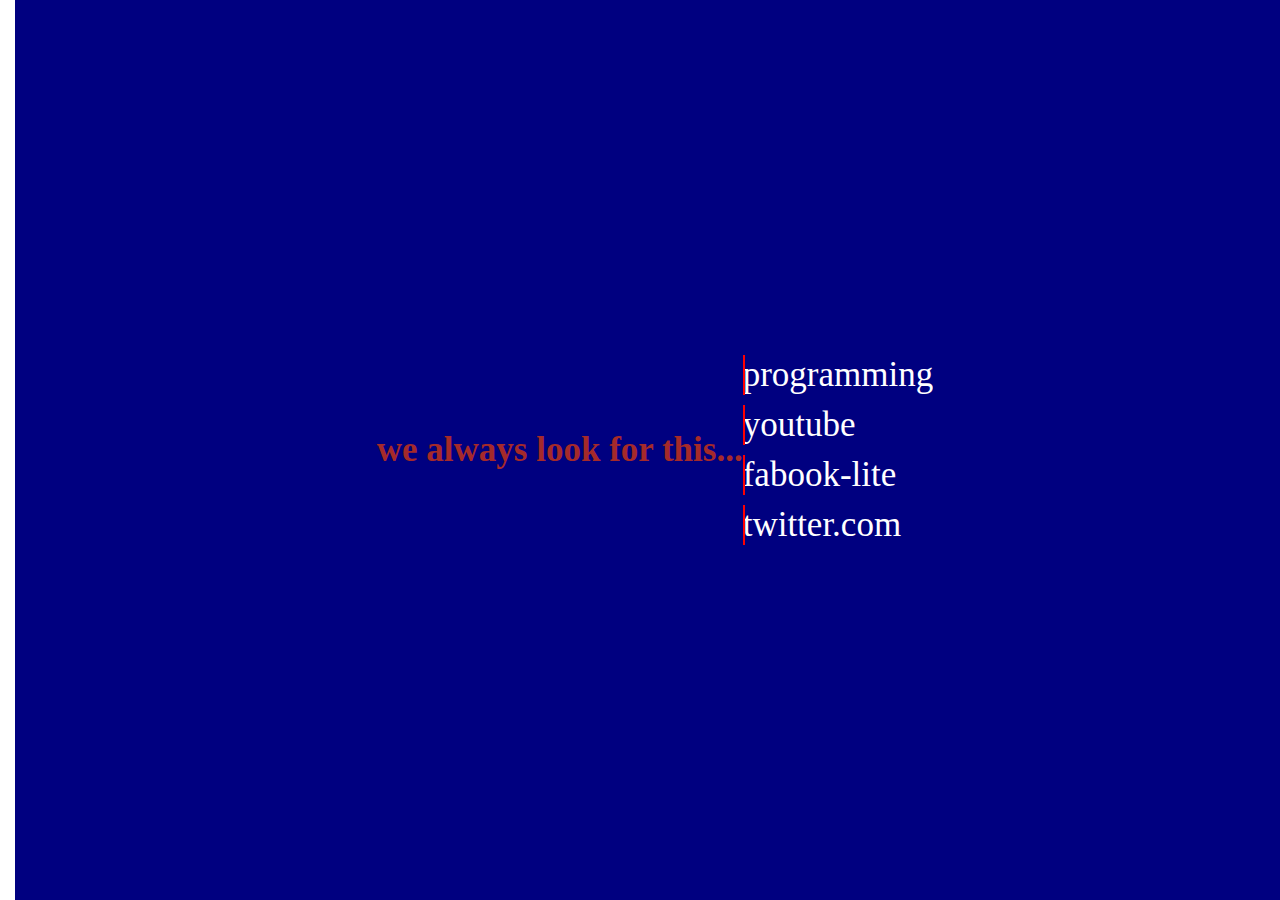
<file: index.html>
<!DOCTYPE html>
<html lang="en">
    <head>
        <meta charset="UTF-8">
        <meta name="viewport" content="width=device-width, initial-scale=1.0">
        <title>new page</title>
        <link rel="stylesheet" href="style.css">
    </head>
    <body>
        <div class="container">
            <h1>we always look for this...</h1>
            <ul>
                <li><span>programming</span></li>
                <li><span>youtube</span></li>
                <li><span>fabook-lite</span></li>
                <li><span>twitter.com</span></li>
            </ul>
        </div>
    </body>   
</html>
</file>
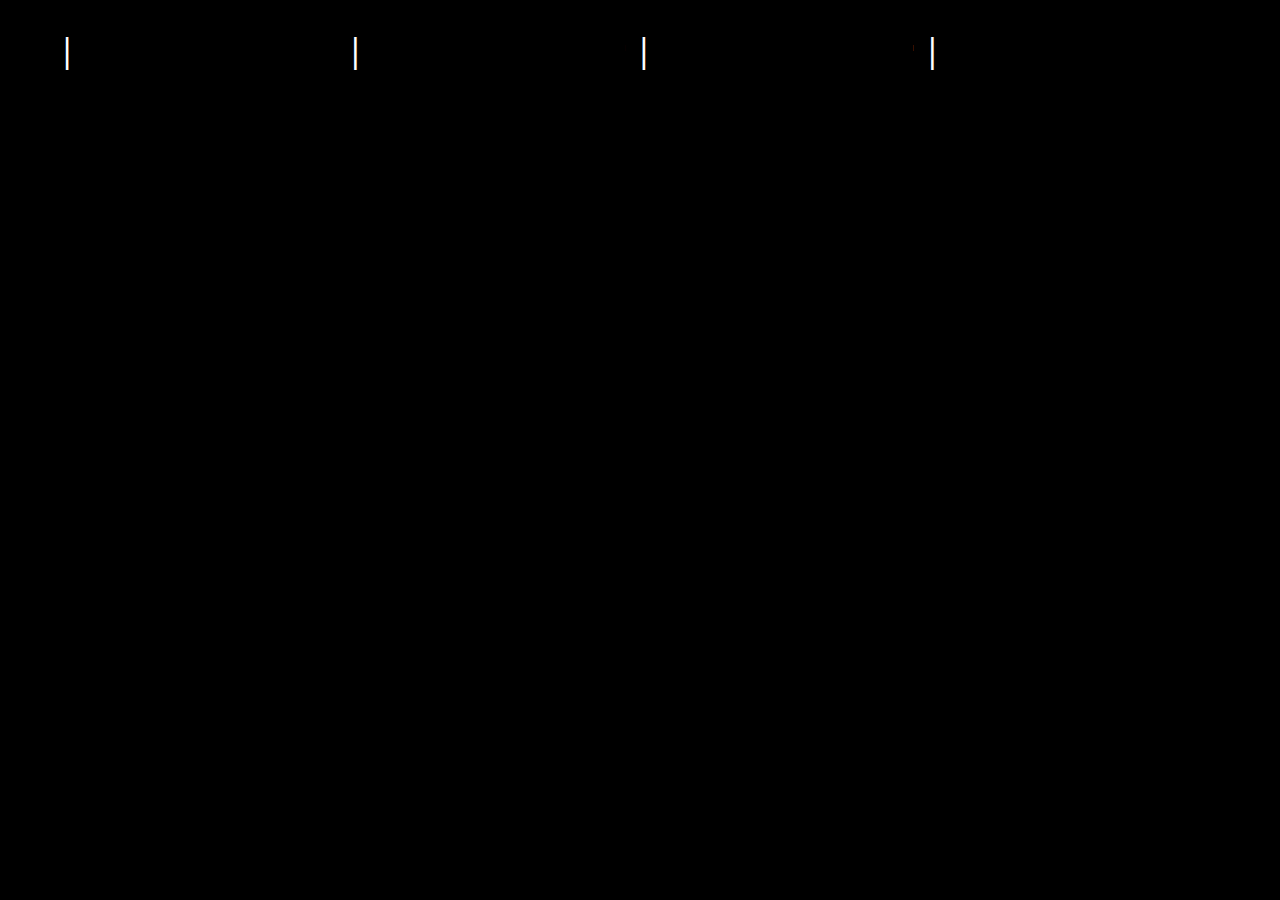
<file: main.html>
<!DOCTYPE html>
<html lang="en">
    <head>
        <meta charset="UTF-8">
        <meta name="viewport" content="width=device-width, initial-scale=1.0">
        <title>typewriter effect</title>
        <link rel="stylesheet" href="main.css">
    </head>
    <body>
        <h1 class="typwriter">am a programmer</h1>        
        <h1 class="typwriter">am a programmer</h1>        
        <h1 class="typwriter">am a programmer</h1>        
        <h1 class="typwriter">am a programmer</h1>        
    </body>
</html>
</file>
<file: style.css>
*{
    margin: 0;
    padding: 0;
    box-sizing: border-box;
    font-family: 'Times New Roman', Times, serif;
}

.container{
    width: 100%;
    height: 100vh;
    background-color: navy;
    display: flex;
    align-items: center;
    justify-content: center;
    margin-left: 15px;
    /* position: absolute;
    top: 50%;
    left: 50%;
    transform: translate(-50% -50); */
}
  
.container ul{
    overflow: hidden;
}

.container li{
    list-style: none;
    color: white;
    font-size: 35px;
    margin-left: 10px;
    margin: 10px 0;
}

h1{
    color: brown;
    font-size: 35px;
}

.container li{
    position: relative;
    top: 0;
    animation:  slide 60s steps(4) infinite;
}

@keyframes slide{
    100%{
        top: 360px;
    }
}

.container li span::after{
    content: "";
    position: absolute;
    left: 0%;
    width: 100%;
    height: 100%;
    border-left: 2px solid red;
    animation: typing 1.5s steps(10) infinite;
}

@keyframes typing{
    100%{
        light: 100%;
        margin: 0  35px  0  200px;
    }
}
</file>
<file: main.css>
body{
    display: flex;
    align-items: center;
    justify-content: center;
    background-color: black;
}

h1{
    font-size: 35px;
    color: white; 
    margin-right: 15px;
}

.typwriter{
    position: relative;
}

.typwriter::after{
    content: "|";
    position: absolute;
    right: 0%;
    color: white;
    width: 100%;
    background-color: black;
    animation:  line  1.5s steps(19) alternate infinite;
}

@keyframes line{
    100%{
        width: 0%;
    }

    0%{
        color: transparent;
    }
}
</file>
